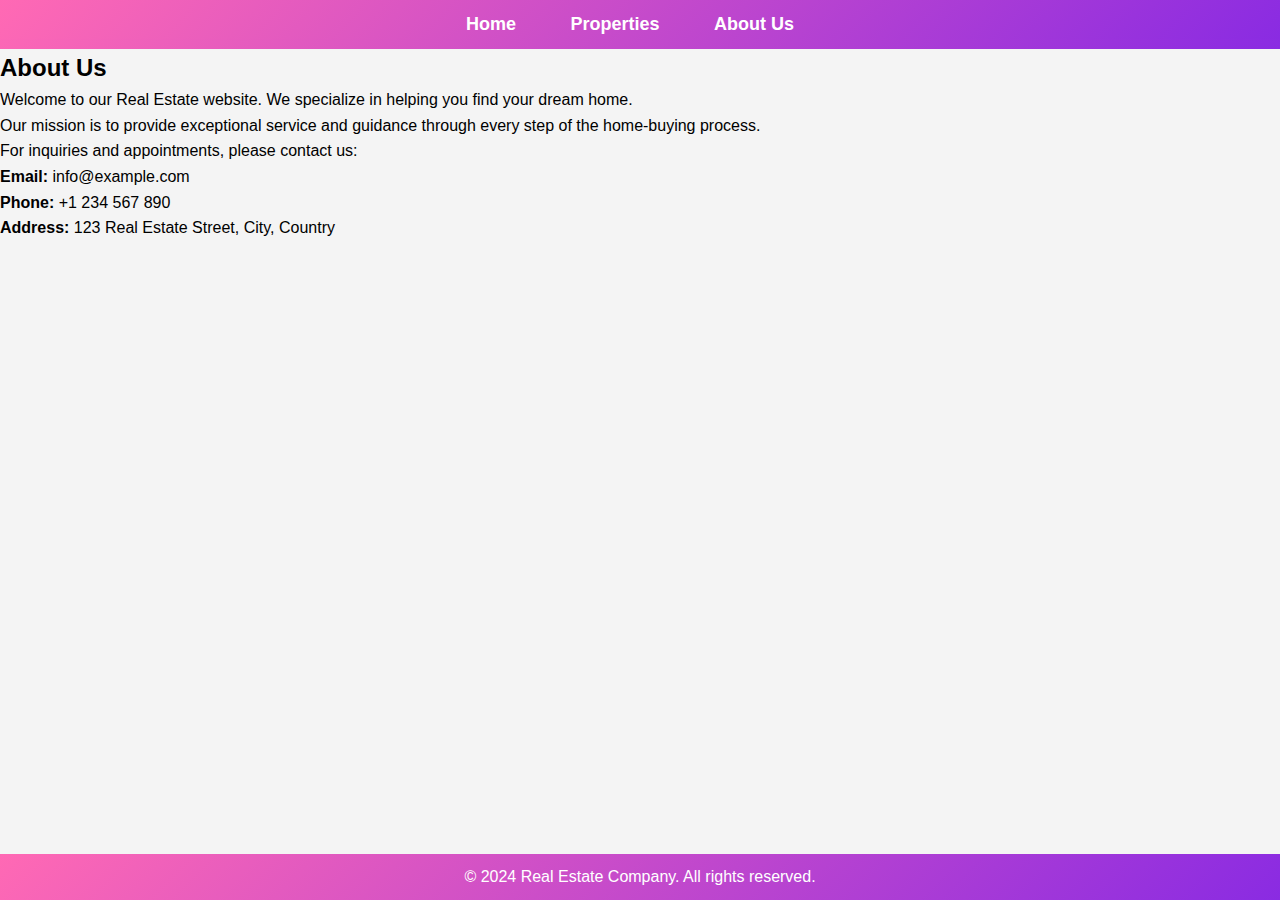
<file: about.html>
<!DOCTYPE html>
<html lang="en">
<head>
    <meta charset="UTF-8">
    <meta name="viewport" content="width=device-width, initial-scale=1.0">
    <title>About Us - Real Estate Website</title>
    <link rel="stylesheet" href="styles.css">
</head>
<body>
    <header>
        <nav>
            <ul>
                <li><a href="index.html">Home</a></li>
                <li><a href="properties.html">Properties</a></li>
                <li><a href="about.html">About Us</a></li>
            </ul>
        </nav>
    </header>

    <section class="about">
        <div class="about-details">
            <h2>About Us</h2>
            <p>Welcome to our Real Estate website. We specialize in helping you find your dream home.</p>
            <p>Our mission is to provide exceptional service and guidance through every step of the home-buying process.</p>
            <p>For inquiries and appointments, please contact us:</p>
            <ul>
                <li><strong>Email:</strong> info@example.com</li>
                <li><strong>Phone:</strong> +1 234 567 890</li>
                <li><strong>Address:</strong> 123 Real Estate Street, City, Country</li>
            </ul>
        </div>
    </section>

    <footer>
        <p>&copy; 2024 Real Estate Company. All rights reserved.</p>
    </footer>

    <script src="script.js"></script>
</body>
</html>
</file>
<file: styles.css>
/* Reset styles */
* {
    margin: 0;
    padding: 0;
    box-sizing: border-box;
}

body {
    font-family: 'Arial', sans-serif;
    line-height: 1.6;
    background-color: #f4f4f4;
    margin: 0;
    padding: 0;
}

header {
    background: linear-gradient(135deg, #ff69b4, #8a2be2); /* Gradient for header */
    color: #fff;
    padding: 10px 0;
}

nav {
    background: linear-gradient(135deg, #ff69b4, #8a2be2); /* Gradient for nav */
    text-align: center;
}

nav ul {
    list-style-type: none;
    margin: 0;
    padding: 0;
}

nav ul li {
    display: inline;
    margin-right: 20px;
}

nav ul li a {
    color: #fff;
    text-decoration: none;
    font-size: 18px;
    padding: 10px 15px;
    transition: all 0.3s ease;
}

nav ul li a:hover {
    background-color: #555;
    border-radius: 5px;
}

.hero {
    position: relative;
    height: 400px;
    display: flex;
    align-items: center;
    justify-content: center;
    text-align: center;
    color: #fff;
    overflow: hidden;
}

.hero-background {
    position: absolute;
    top: 0;
    left: 0;
    width: 100%;
    height: 100%;
    background: url('hero-background.jpg') no-repeat center center/cover;
    z-index: -1;
    filter: brightness(0.6); /* Darken the background image */
}

.hero-content {
    z-index: 1;
    max-width: 800px;
    padding: 20px;
    background-color: rgba(0, 0, 0, 0.5);
    border-radius: 10px;
}

.hero h1 {
    font-size: 3rem;
    margin-bottom: 20px;
}

.hero p {
    font-size: 1.5rem;
}

.section-title {
    text-align: center;
    margin-bottom: 30px;
}

.properties {
    max-width: 1200px;
    margin: 20px auto;
    padding: 20px;
    display: grid;
    grid-template-columns: repeat(auto-fit, minmax(300px, 1fr));
    gap: 20px;
}

.property {
    background-color: #fff;
    border-radius: 10px;
    box-shadow: 0 0 10px rgba(0, 0, 0, 0.1);
    overflow: hidden;
    transition: all 0.3s ease;
}

.property:hover {
    transform: translateY(-5px);
    box-shadow: 0 8px 16px rgba(0, 0, 0, 0.1);
}

.property img {
    width: 100%;
    height: 200px;
    object-fit: cover;
    border-radius: 10px 10px 0 0;
}

.property-details {
    padding: 20px;
}

.property-details h3 {
    font-size: 1.5rem;
    margin-bottom: 10px;
}

.property-details p {
    color: #666;
    margin-bottom: 15px;
    font-size: 1.1rem;
}

.property-details a {
    display: inline-block;
    background-color: #333;
    color: #fff;
    text-decoration: none;
    padding: 8px 15px;
    border-radius: 5px;
    transition: background-color 0.3s ease;
}

.property-details a:hover {
    background-color: #555;
}

.contact {
    max-width: 800px;
    margin: 20px auto;
    padding: 20px;
    background-color: #fff;
    border-radius: 10px;
    box-shadow: 0 0 10px rgba(0, 0, 0, 0.1);
}

.contact h2 {
    margin-bottom: 20px;
    text-align: center;
}

.contact-form {
    max-width: 600px;
    margin: 0 auto;
}

.contact-form label {
    display: block;
    font-weight: bold;
    margin-bottom: 10px;
}

.contact-form input,
.contact-form textarea {
    width: 100%;
    padding: 10px;
    font-size: 1rem;
    margin-bottom: 15px;
    border: 1px solid #ccc;
    border-radius: 5px;
}

.contact-form textarea {
    resize: vertical;
}

.contact-form button {
    background-color: #333;
    color: #fff;
    border: none;
    padding: 10px 20px;
    font-size: 1rem;
    cursor: pointer;
    border-radius: 5px;
    transition: background-color 0.3s ease;
}

.contact-form button:hover {
    background-color: #555;
}

footer {
    background: linear-gradient(135deg, #ff69b4, #8a2be2); /* Gradient for footer */
    color: #fff;
    text-align: center;
    padding: 10px 0;
    position: fixed;
    bottom: 0;
    width: 100%;
}

/* Global styles */
body {
    font-family: Arial, sans-serif;
    line-height: 1.6;
    background-color: #f4f4f4;
    margin: 0;
    padding: 0;
}

.container {
    max-width: 1200px;
    margin: 0 auto;
    padding: 0 15px;
}

/* Header styles */
header {
    background-color: #333;
    color: #fff;
    padding: 10px 0;
}

header nav ul {
    list-style-type: none;
    margin: 0;
    padding: 0;
    text-align: center;
}

header nav ul li {
    display: inline;
    margin-right: 20px;
}

header nav ul li a {
    color: #fff;
    text-decoration: none;
    font-size: 18px;
    font-weight: bold;
    transition: color 0.3s ease;
}

header nav ul li a:hover {
    color: #f0ad4e;
}

/* Hero section */
.hero {
    background: url('hero-bg.jpg') center/cover no-repeat;
    color: #fff;
    text-align: center;
    padding: 100px 0;
}

.hero h1 {
    font-size: 3rem;
    margin-bottom: 20px;
}

.hero p {
    font-size: 1.5rem;
}

/* Properties section */
.properties {
    padding: 50px 0;
}

.properties h2 {
    text-align: center;
    margin-bottom: 50px;
}

.card {
    border: 1px solid #ddd;
    box-shadow: 0px 4px 8px rgba(0, 0, 0, 0.1);
    transition: box-shadow 0.3s ease;
}

.card:hover {
    box-shadow: 0px 8px 16px rgba(0, 0, 0, 0.2);
}

.card img {
    width: 100%;
    height: auto;
}

.card-body {
    padding: 20px;
}

.card-title {
    font-size: 1.2rem;
    font-weight: bold;
    margin-bottom: 10px;
}

.card-text {
    color: #555;
    font-size: 1rem;
    margin-bottom: 15px;
}

.btn-primary {
    background-color: #f0ad4e;
    border-color: #f0ad4e;
    color: #fff;
    transition: background-color 0.3s ease, border-color 0.3s ease;
}

.btn-primary:hover {
    background-color: #ec971f;
    border-color: #ec971f;
    color: #fff;
}

/* Footer styles */
footer {
    background-color: #333;
    color: #fff;
    text-align: center;
    padding: 10px 0;
}

footer p {
    margin: 0;
}

/* Media queries for responsiveness */
@media (max-width: 768px) {
    .card {
        margin-bottom: 30px;
    }
}
</file>
